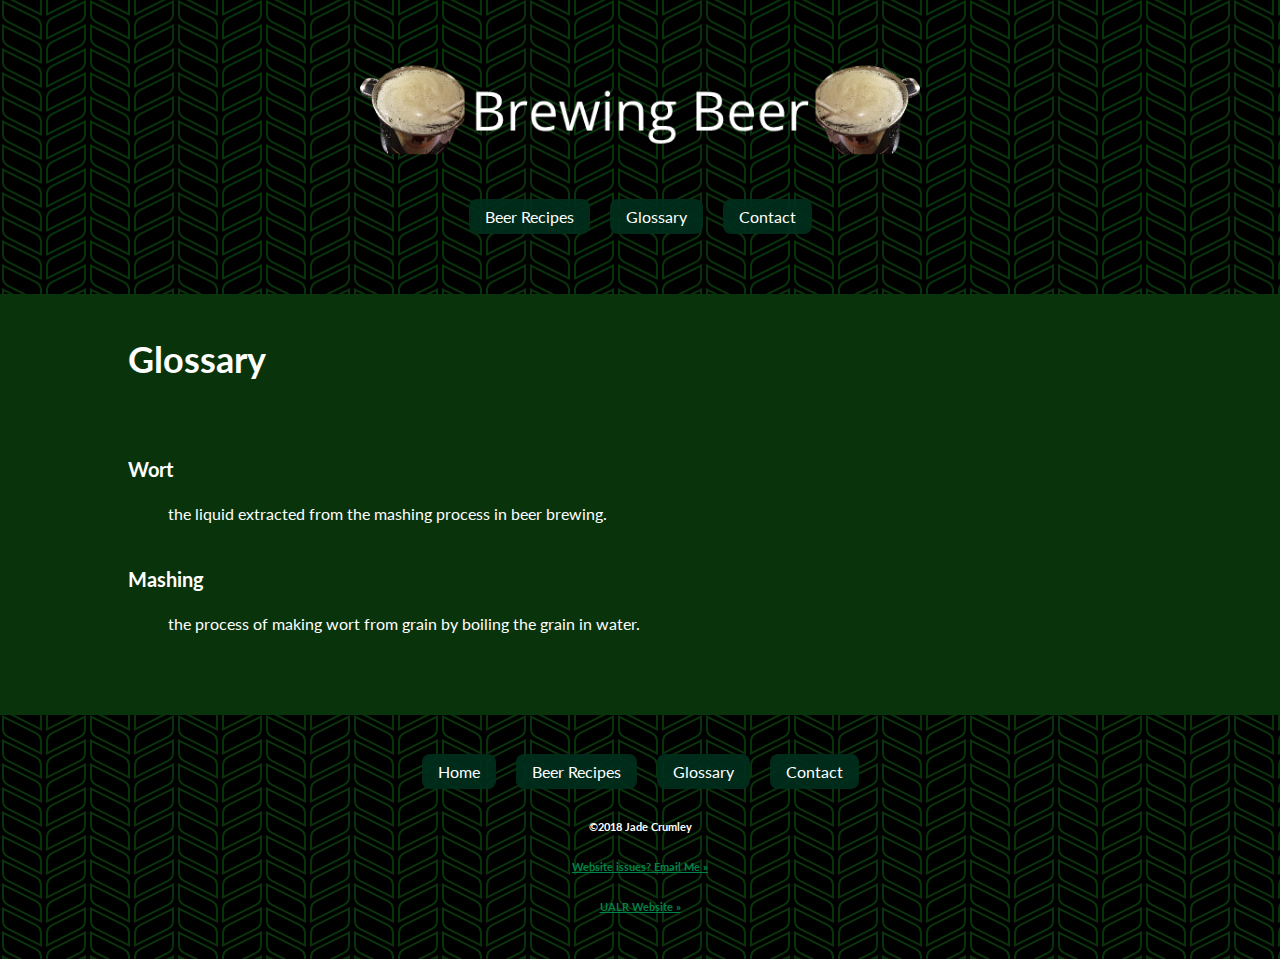
<file: brewing/glossary.html>
<!DOCTYPE html>
<html lang="en">
    <head>
        <title>IFSC 1310 - Prototype</title>
        <meta charset="UTF-8" />  <!-- This line specifies the character encoding as UTF-8 -->
        <meta name="description" content="This is my Prototype HTML Document Assignment for IFSC 1310.  The website will contain info glossary brewing beer." />  <!-- this is a description of what my website is about -->
        <meta name="author" content="Jade Crumley" />  <!-- this is the author of the website -->
        <link rel="stylesheet" href="https://fonts.googleapis.com/css?family=Lato">
        <link rel="stylesheet" type="text/css" href="../assets/css/brewing.css"/>
    </head>
    
    <body>
         <div id="container">
            <header role="banner" class="primary">
                <h1 id="top"><a href="index.html">Brewing Beer</a></h1>
                <nav id="topnav" role="navigation">
                    <ul>
                        <li> <a href="recipes.html">Beer Recipes</a> </li>
                        <li> <a href="glossary.html">Glossary</a> </li> <!-- don't have about page/content yet -->
                        <li> <a href="contact.html">Contact</a> </li>
                    </ul>
                </nav> 
            </header>
            
            <section id="glossary" class="container">
                <h2 id="glossaryTitle">Glossary</h2>
                <dl>
                    <dt>Wort</dt>
                    <dd>the liquid extracted from the mashing process in beer brewing.</dd>
                    <dt>Mashing</dt>
                    <dd>the process of making wort from grain by boiling the grain in water.</dd>
                </dl>
            </section> <!-- Glossary -->
            
            <footer id="primaryfooter" role="contentinfo">
                <nav id="bottomnav" role="navigation">
                    <ul>
                    <li> <a href="index.html">Home</a> </li>
                        <li> <a href="recipes.html">Beer Recipes</a> </li>
                        <li> <a href="glossary.html">Glossary</a> </li> <!-- don't have about page/content yet -->
                        <li> <a href="contact.html">Contact</a> </li>
                    </ul>
                </nav>
                
                <h6>©2018 Jade Crumley</h6>
                <h6><a href="mailto:jcrumley@ualr.edu">Website issues? Email Me &#xbb;</a></h6>
                <h6><a href="https://ualr.edu/">UALR Website &#xbb;</a></h6>
            </footer>
        </div> <!-- container -->
    </body>
</html>
</file>
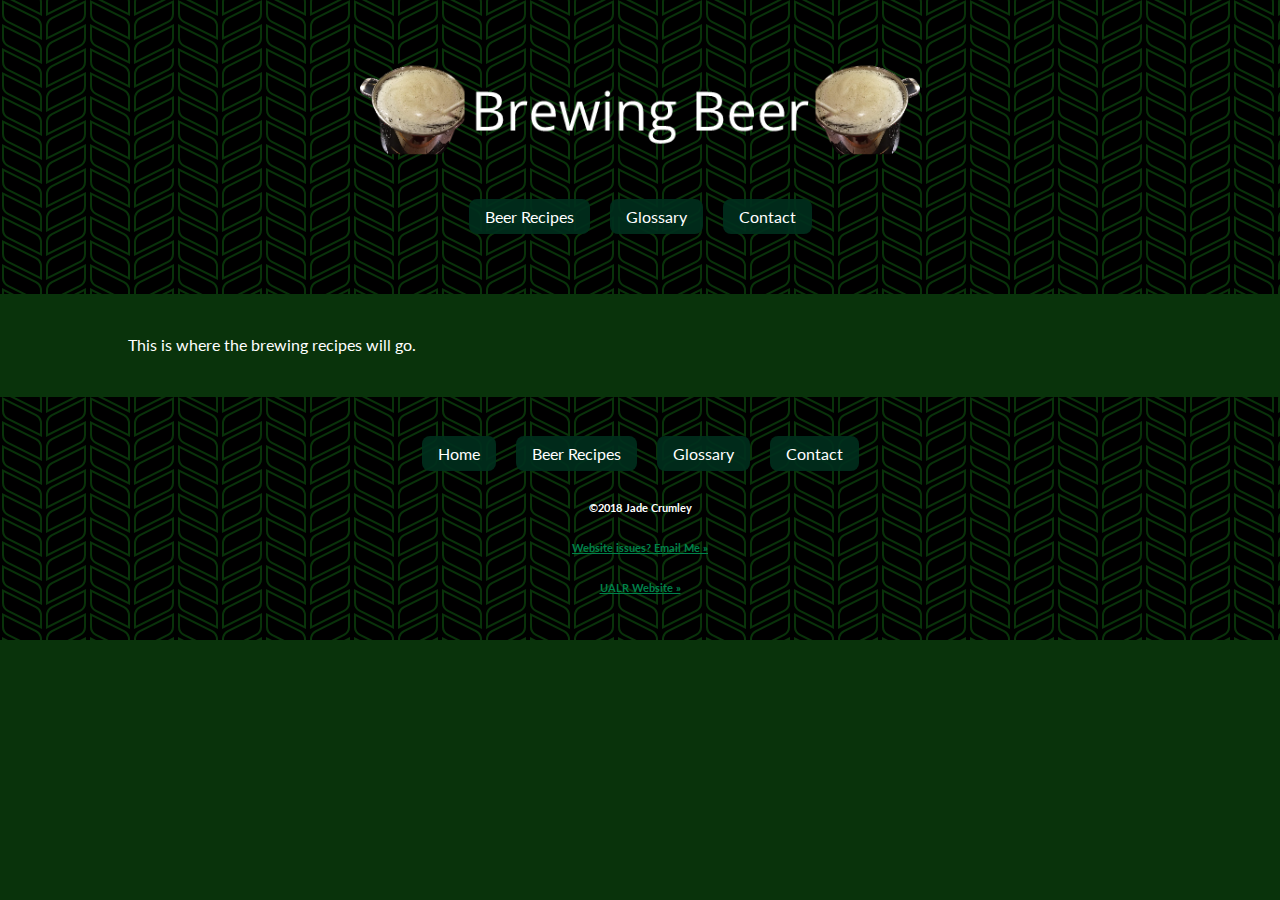
<file: brewing/recipes.html>
<!DOCTYPE html>
<html lang="en">
    <head>
        <title>IFSC 1310 - Prototype</title>
        <meta charset="UTF-8" />  <!-- This line specifies the character encoding as UTF-8 -->
        <meta name="description" content="This is my Prototype HTML Document Assignment for IFSC 1310.  The website will contain info about brewing beer." />  <!-- this is a description of what my website is about -->
        <meta name="author" content="Jade Crumley" />  <!-- this is the author of the website -->
        <link rel="stylesheet" href="https://fonts.googleapis.com/css?family=Lato">
        <link rel="stylesheet" type="text/css" href="../assets/css/brewing.css"/>
    </head>
    
    <body>
         <div id="container">
            <header role="banner" class="primary">
                <h1 id="top"><a href="index.html">Brewing Beer</a></h1>
                <nav id="topnav" role="navigation">
                    <ul>
                        <li> <a href="recipes.html">Beer Recipes</a> </li>
                        <li> <a href="glossary.html">Glossary</a> </li> <!-- don't have about page/content yet -->
                        <li> <a href="contact.html">Contact</a> </li>
                    </ul>
                </nav> 
            </header>
            
            <section id="recipes" class="container">
                <p>This is where the brewing recipes will go. </p>
            </section>
            
            <footer id="primaryfooter" role="contentinfo">
                <nav id="bottomnav" role="navigation">
                    <ul>
                        <li> <a href="index.html">Home</a> </li>
                        <li> <a href="recipes.html">Beer Recipes</a> </li>
                        <li> <a href="glossary.html">Glossary</a> </li> <!-- don't have about page/content yet -->
                        <li> <a href="contact.html">Contact</a> </li>
                    </ul>
                </nav>
                
                <h6>©2018 Jade Crumley</h6>
                <h6><a href="mailto:jcrumley@ualr.edu">Website issues? Email Me &#xbb;</a></h6>
                <h6><a href="https://ualr.edu/">UALR Website &#xbb;</a></h6>
            </footer>
        </div>
    </body>
</html>
</file>
<file: assets/css/brewing.css>
html {
    box-sizing: border-box;
}
*,
*:before,
*:after {
    box-sizing: inherit;
}

body{
    font-family: 'Lato', sans-serif;
    margin:0;
    line-height: 1.4;
    background: #09330b;
    
    color:#fff;
}

.container{
    width:80vw;
    margin: 40px auto;
}

img {
    max-width:100%;
    height:auto;
}

nav{
    max-width:100vw;
}

.primary, footer {
background-color: #000000;
background-image: url("data:image/svg+xml,%3Csvg xmlns='http://www.w3.org/2000/svg' width='88' height='24' viewBox='0 0 88 24'%3E%3Cg fill-rule='evenodd'%3E%3Cg id='autumn' fill='%2317801a' fill-opacity='0.40'%3E%3Cpath d='M10 0l30 15 2 1V2.18A10 10 0 0 0 41.76 0H39.7a8 8 0 0 1 .3 2.18v10.58L14.47 0H10zm31.76 24a10 10 0 0 0-5.29-6.76L4 1 2 0v13.82a10 10 0 0 0 5.53 8.94L10 24h4.47l-6.05-3.02A8 8 0 0 1 4 13.82V3.24l31.58 15.78A8 8 0 0 1 39.7 24h2.06zM78 24l2.47-1.24A10 10 0 0 0 86 13.82V0l-2 1-32.47 16.24A10 10 0 0 0 46.24 24h2.06a8 8 0 0 1 4.12-4.98L84 3.24v10.58a8 8 0 0 1-4.42 7.16L73.53 24H78zm0-24L48 15l-2 1V2.18A10 10 0 0 1 46.24 0h2.06a8 8 0 0 0-.3 2.18v10.58L73.53 0H78z'/%3E%3C/g%3E%3C/g%3E%3C/svg%3E");
  text-align:center;
  color:#ffffff;
  padding:40px;
}

h1{
    font-size:3.5em;
    font-weight: bold;
    margin: 0;
    padding-top: 20px;
    background: url("../img/brewingpics/brewicon.png") no-repeat center;
    background-size: contain;
}

h1 a{
    display:block;
    height:120px;
    text-indent:100%;
    white-space: nowrap;
    overflow:hidden;
}

h2{
    font-weight: bold;
    font-size: 250%;
}

h3{
    font-weight: bold;
    font-size: 175%;
    margin-bottom: 40px;
    text-align: center;
}

h3 a, h3 a:visited{
    color:#fff;
}

h3 a:hover{
    text-decoration: none;
}

#topnav ul, #bottomnav ul{
    display:flex;
    flex-direction:row;
    justify-content:center;
    padding:0;
}

#topnav ul li, #bottomnav ul li{
    list-style-type:none;
    padding:10px;
    white-space: nowrap;
    overflow:hidden;
}

#topnav a, #topnav a:visited, #bottomnav a, #bottomnav a:visited{
    color:#fff;
    text-decoration:none;
    background: #004729;
    background: rgba(00,47,29,.9);
    padding: 8px 16px 8px 16px;
    padding: 8px 16px;
    border-radius:8px;
    transition: 0.5s;
}

#topnav a:hover, #bottomnav a:hover{
    background: #004729;
    background: rgba(00,71,41,.65);
}

footer{
    padding:20px;
    text-align: center;
}

footer a{
    color:#00824b;
}

footer a:hover{
text-decoration: none;
}



blockquote {
    border-left:10px solid #00824b;
    padding:25px;
    background-color:#f5f5f5;
    color:#00824b;
    margin-bottom: 40px;
}

cite{
    display:block;
    text-align:right;
    margin-top:20px;
    font-size:.8em;
    font-weight:bold;
}

#stepsnav{
    color:#fff;
}

#stepsnav .container{
    display:flex;
    flex-direction:row;
    justify-content:space-between;
    border: 3px solid #fff;
}

#stepsnav .container div{
    font-size: 2vw;
    width:19%;
    box-shadow: 5px 4px 8px 0 rgba(0,0,0,.4);
    padding:12px;
    transition: 0.3s;
    background-color: #00824b;
}

#stepsnav .container div:hover{
    box-shadow: 10px 8px 16px 0 rgba(0,0,0,.7);
}

#stepsnav a, #stepsnav a:visited{
    overflow: hidden;
    text-overflow: ellipsis;
    text-align: center;
    color:#fff;
    display:block;
    margin-top:20px;
}

#stepsnav a:hover{
    text-decoration:none;
}

#intro {
    /* Border Short Hand Width,Stroke,Color */
    border-bottom: 1px solid #c0c0c0;
    padding-bottom:20px;
}

#supplies table{
    width:100%;
    border-collapse: collapse;
}
#supplies table caption{
    background-color:#00824b;
    color:#fff;
    font-weight:bold;
    line-height:3em;
    border-top:1px solid #939393;
    border-right:1px solid #939393;
    border-left:1px solid #939393;
}
#supplies table tr:nth-child(even){
    background-color:#00824b;
}
#supplies table tr:hover{
    background-color:#ccc;
    color:#000;
}
#supplies table th{
    background-color:#00824b;
    color:#fff;
    padding:10px;
    border: 1px solid #939393;
}
#supplies table td{
    border:1px solid #939393;
    padding:5px;
}

#glossaryTitle{
    font-size: 225%;
    padding-bottom: 40px;
}

dt {
    font-weight: bold;
    font-size: 125%;
    padding-bottom: 20px;
}

dd{
    padding-bottom: 40px;
}


/* Modal Image CSS Code */
.row > .column {
  padding: 40px 10px;
}

.row:after {
  content: "";
  display: table;
  clear: both;
}

/* Create three equal columns that floats next to each other */
.column {
  float: left;
  width: 33.33%;
}

/* The Modal (background) */
.modal {
  display: none;
  position: fixed;
  z-index: 1;
  padding-top: 100px;
  left: 0;
  top: 0;
  width: 100%;
  height: 100%;
  overflow: auto;
  background-color: #09330b;
}

/* Modal Content */
.modal-content {
  position: relative;
  background-color: #fefefe;
  margin: auto;
  padding: 0;
  width: 60%;
}

/* The Close Button */
.close {
  color: white;
  position: absolute;
  top: 10px;
  right: 25px;
  font-size: 35px;
  font-weight: bold;
}

.close:hover,
.close:focus {
  color: #999;
  text-decoration: none;
  cursor: pointer;
}

/* Hide the slides by default */
.mySlides {
  display: none;
}

/* Next & previous buttons */
.prev,
.next {
  cursor: pointer;
  position: absolute;
  top: 50%;
  width: auto;
  padding: 16px;
  margin-top: -50px;
  color: white;
  font-weight: bold;
  font-size: 20px;
  transition: 0.6s ease;
  border-radius: 0 3px 3px 0;
  user-select: none;
  -webkit-user-select: none;
}

/* Position the "next button" to the right */
.next {
  right: 0;
  border-radius: 3px 0 0 3px;
}

/* On hover, add a black background color with a little bit see-through */
.prev:hover,
.next:hover {
  background-color: rgba(0, 130, 75, 0.8);
}

/* Number text (1/3 etc) */
.numbertext {
  color: #f2f2f2;
  font-size: 12px;
  padding: 8px 12px;
  position: absolute;
  top: 0;
}

/* Caption text */
.caption-container {
  text-align: center;
  background-color: #09330b;
  padding: 2px 16px;
  color: white;
}

img.demo {
  opacity: 0.6;
}

.active,
.demo:hover {
  opacity: 1;
}

img.hover-shadow {
  transition: 0.3s;
  cursor: pointer;
}

.hover-shadow:hover {
  box-shadow: 0 4px 8px 0 rgba(0, 0, 0, 0.2), 0 6px 20px 0 rgba(0, 0, 0, 0.19);
}
</file>
